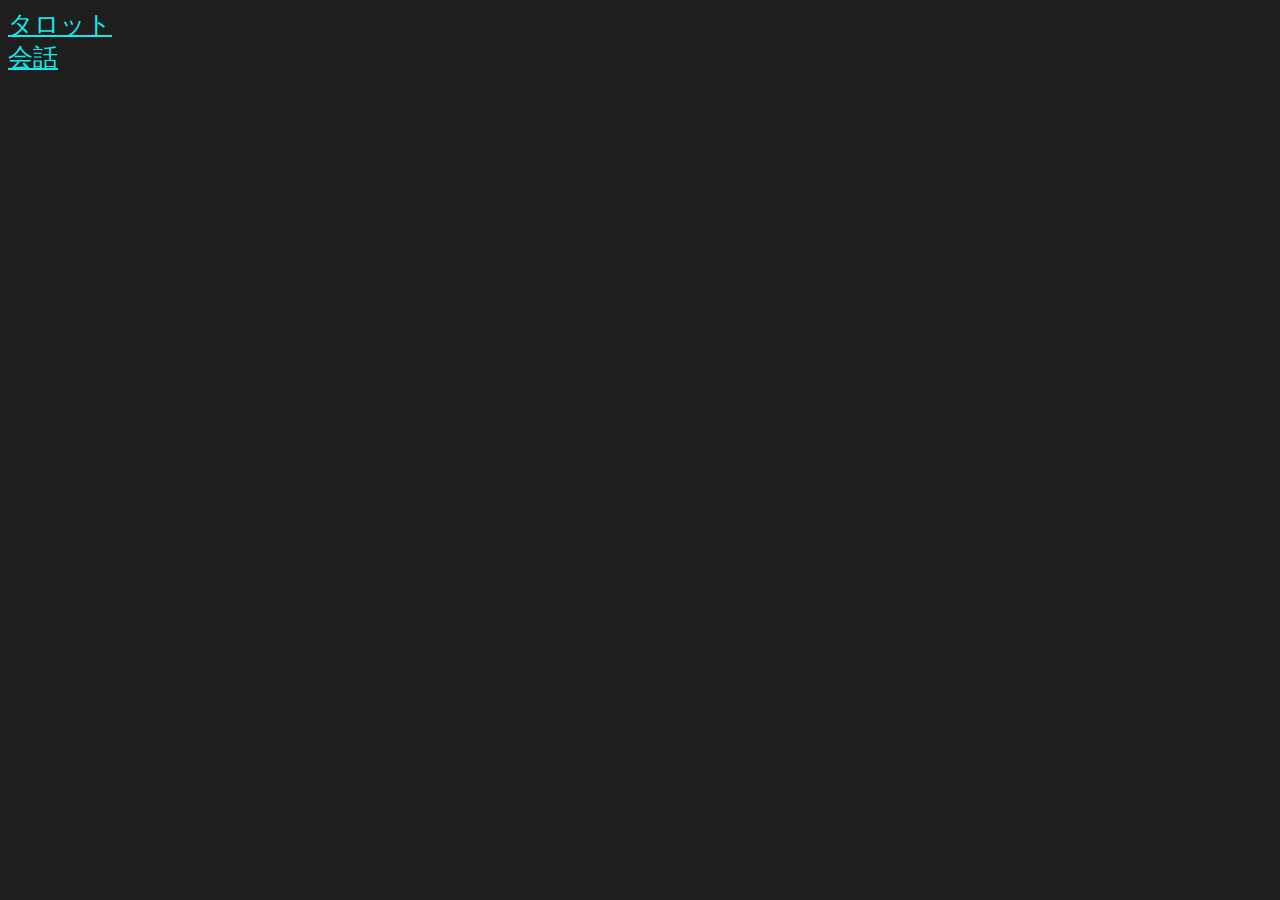
<file: index.html>
<!DOCTYPE html>
<html lang="ja" xml:lang="ja">
<head>
<meta http-equiv="Content-Type" content="text/html; charset=utf-8"/>
<meta http-equiv="content-language" content="ja">
<meta name="viewport" content="width=device-width, initial-scale=1, minimum-scale=1">

<link rel="stylesheet" href="css/tarot.css">


<title>AI何とか</title>

<link rel="icon" href="img/uranai_tarot_card.ico">
<link rel="apple-touch-icon" href="img/uranai_tarot_card.ico">

<style>
  a:hover {
    color: rgb(255, 255, 255);
    font-size: 2em;/*文字サイズ2倍*/
    font-weight: bold;
  }

  a:link { color: #15e9e9; }
  a:visited { color: #e9e906; }
  a:active { color: #e707e7; }
</style>

</head>
<body>
  <a href="talot.html">タロット</a><br/>
  <a href="kaiwa.html">会話</a>
</body>
</html>
</file>
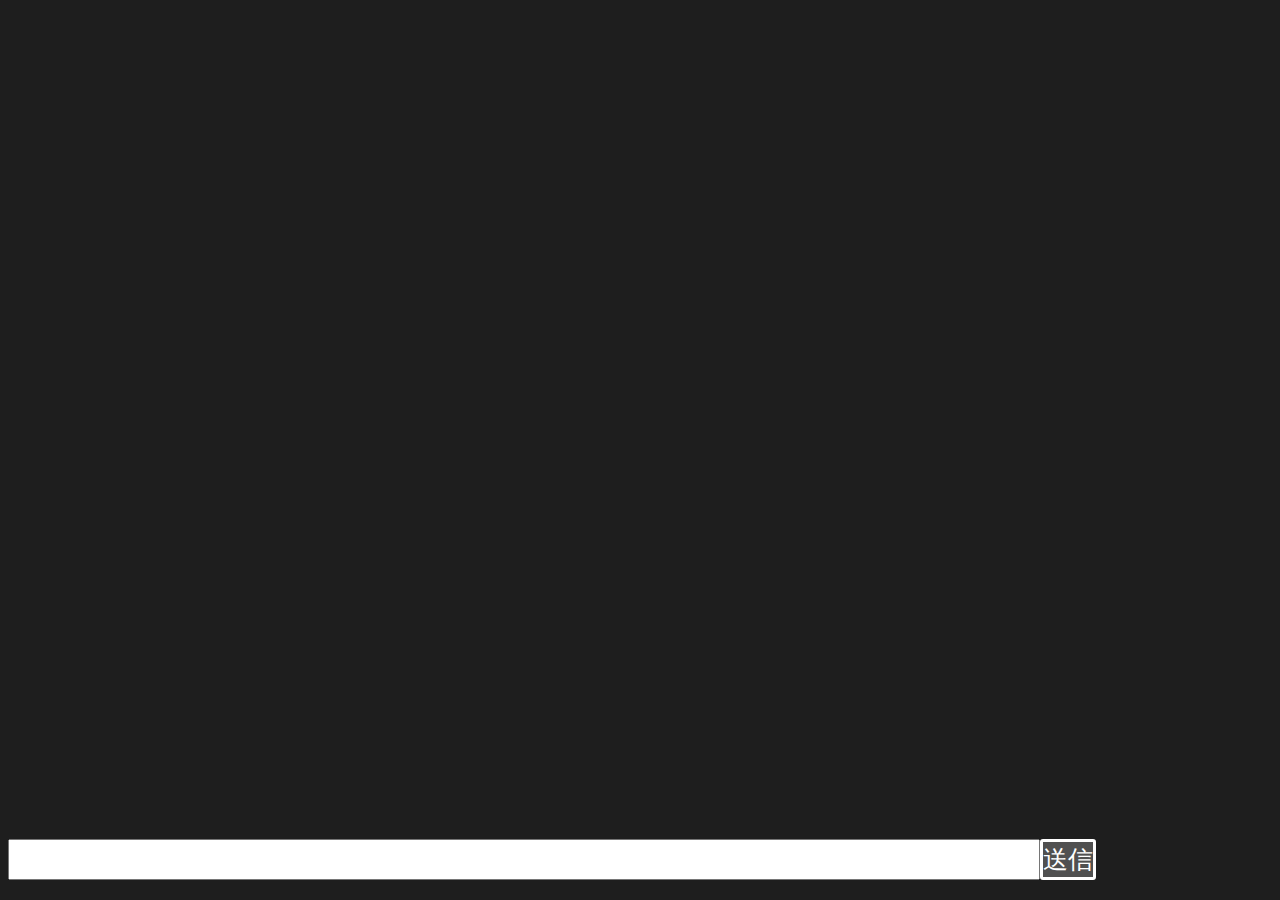
<file: kaiwa.html>
<!DOCTYPE html>
<html lang="ja" xml:lang="ja">
<head>
<meta http-equiv="Content-Type" content="text/html; charset=utf-8"/>
<meta http-equiv="content-language" content="ja">
<meta name="viewport" content="width=device-width, initial-scale=1, minimum-scale=1">

<link rel="stylesheet" href="css/kaiwa.css">

<script src="https://ajax.googleapis.com/ajax/libs/jquery/3.2.1/jquery.min.js"></script>

<title>AI会話</title>

<link rel="icon" href="img/uranai_tarot_card.ico">
<link rel="apple-touch-icon" href="img/uranai_tarot_card.ico">

</head>
<body>

  
  <div class="rireki" id="rireki">
    
  </div>
  <div class="sousineria">
    <input type="text" class="txt_send" id="txtMassage" /><a href="#" id="btnSend" class="btn-square-min" style="left:0%;" >送信</a>
  </div>


<script type="text/javascript" src="js/kaiwa.js"></script>

</body>
</html>
</file>
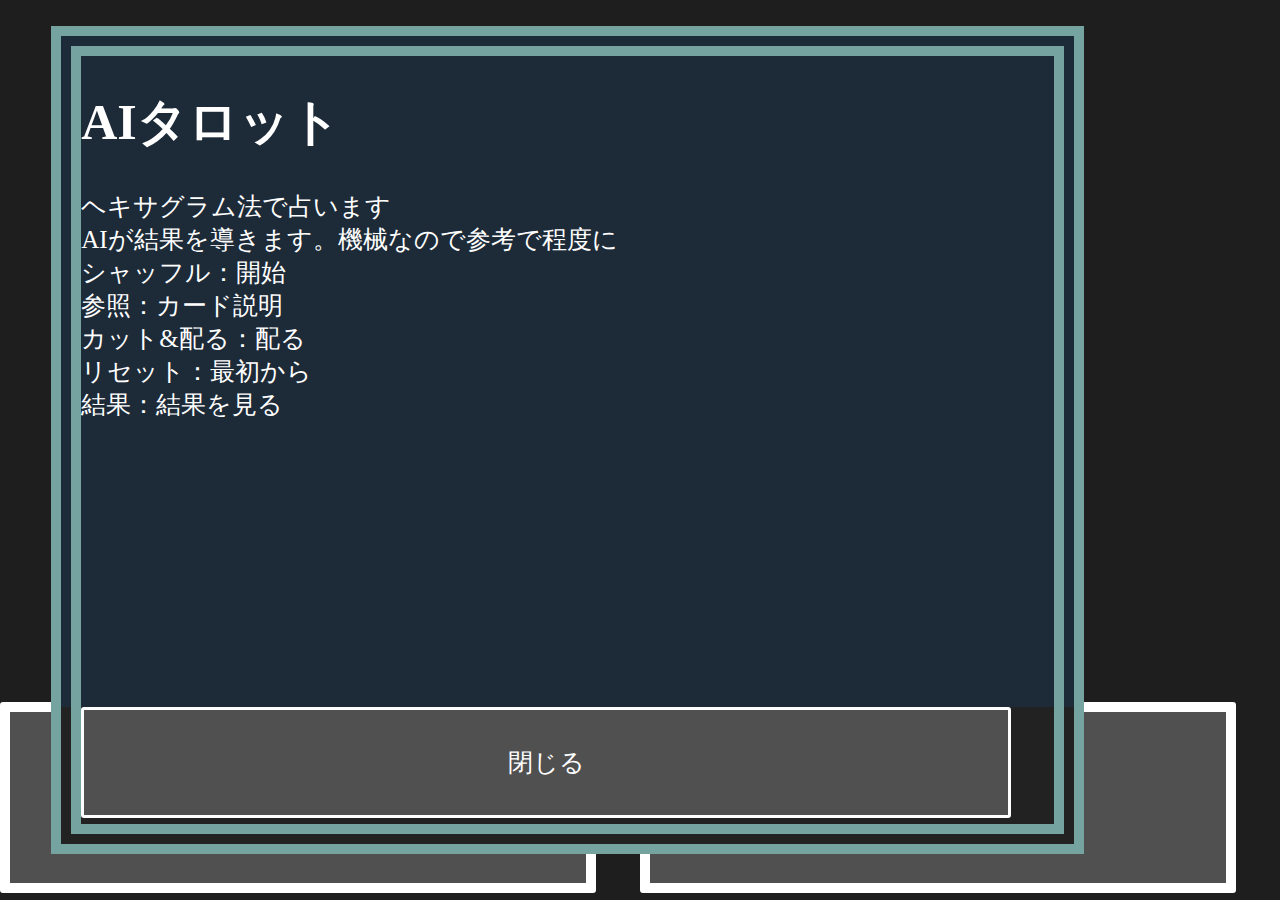
<file: talot.html>
<!DOCTYPE html>
<html lang="ja" xml:lang="ja">
<head>
<meta http-equiv="Content-Type" content="text/html; charset=utf-8"/>
<meta http-equiv="content-language" content="ja">
<meta name="viewport" content="width=device-width, initial-scale=1, minimum-scale=1">

<link rel="stylesheet" href="css/tarot.css">

<script src="https://ajax.googleapis.com/ajax/libs/jquery/3.2.1/jquery.min.js"></script>

<title>AIタロット占い</title>

<link rel="icon" href="img/uranai_tarot_card.ico">
<link rel="apple-touch-icon" href="img/uranai_tarot_card.ico">

</head>
<body>
<span id="debug" style="color: #fff7f7;"> </span>
<div id="modalResult" class="modal">
  <div class="modal-content" id="modalResultScroll">
    <div id="resultContent" class="modal-body">
      <h1>hello</h1>
      <br/><br/><br/><br/><br/><br/><br/><br/><br/><br/><br/><br/><br/><br/><br/><br/><br/>てすとん
    </div>
  </div>
  <div class="modal-bottm">
    <a href="#" id="btnCloseResult" class="btn-square-min" style="left:0%;" >閉じる</a>
  </div>
</div>

<div id="modalindex" class="modal">
  <div class="modal-content" id="modalResultScroll">
    <div id="resultContent" class="modal-body">
      <h1>AIタロット</h1>
      <div>ヘキサグラム法で占います</div>
      <div>AIが結果を導きます。機械なので参考で程度に</div>
      <div>シャッフル：開始</div>
      <div>参照：カード説明</div>
      <div>カット&配る：配る</div>
      <div>リセット：最初から</div>
      <div>結果：結果を見る</div>
    </div>
  </div>
  <div class="modal-bottm">
    <a href="#" id="btnCloseIndex" class="btn-square-min" style="left:0%;" >閉じる</a>
  </div>
</div>

<div id="modalSansyou1" class="modal">
  <div class="modal-content"  style="overflow:auto;">
    <div id="sansyouContent1" class="modal-body">
      <table>
        <tr style="width:100%; " >  
          <td style="width: 50%; ">
            <a href="#" id="btnMajorArcana" class="btn-square-min tategaki" style="left:0%;height: 70%;" >大アルカナ</a>
          </td>
          <td style="width: 50%;">
            <a href="#" id="btnMinorArcana" class="btn-square-min tategaki" style="left:0%;height: 70%;" >小アルカナ</a>
          </td>
        </tr>
      </table>
    </div>
  </div>
  <div class="modal-bottm">
    <a href="#" id="btnCloseSansyou1" class="btn-square-min" style="left:0%;" >閉じる</a>
  </div>
</div>

<div id="modalMajorArcana" class="modal" style="z-index: 1001;">
  <div class="modal-content" id="modalMajorArcanaScroll" style="overflow:auto;">
    <div id="MajorArcanaContent" class="modal-body">
      <table>
        <tr style="width:100%;" >  
          <td style="width: 50%; height: 100px;">
            <a href="#" id="btnFool"  class="btn-square-min" style="left:0%;" onclick = "onBtnMajorArcanaSyuruiClick(this)" >０愚者</a>
          </td>
          <td style="width: 50%; height: 100px;">
            <a href="#" id="btnMagican" class="btn-square-min" style="left:0%;" onclick = "onBtnMajorArcanaSyuruiClick(this)"  >１魔術師</a>
          </td>
        </tr>
        <tr style="width:100%;" >  
          <td style="width: 50%; height: 100px;">
            <a href="#" id="btnPriestess" class="btn-square-min" style="left:0%;" onclick = "onBtnMajorArcanaSyuruiClick(this)" >２女教皇</a>
          </td>
          <td style="width: 50%; height: 100px;">
            <a href="#" id="btnEmpress" class="btn-square-min" style="left:0%;" onclick = "onBtnMajorArcanaSyuruiClick(this)" >３女帝</a>
          </td>
        </tr>
        <tr style="width:100%;" >  
          <td style="width: 50%; height: 100px;">
            <a href="#" id="btnEmperor" class="btn-square-min" style="left:0%;" onclick = "onBtnMajorArcanaSyuruiClick(this)" >４皇帝</a>
          </td>
          <td style="width: 50%; height: 100px;">
            <a href="#" id="btnHierophant" class="btn-square-min" style="left:0%;" onclick = "onBtnMajorArcanaSyuruiClick(this)" >５法皇</a>
          </td>
        </tr>
        <tr style="width:100%;" >  
          <td style="width: 50%; height: 100px;">
            <a href="#" id="btnLovers" class="btn-square-min" style="left:0%;" onclick = "onBtnMajorArcanaSyuruiClick(this)" >６恋人</a>
          </td>
          <td style="width: 50%; height: 100px;">
            <a href="#" id="btnChariot" class="btn-square-min" style="left:0%;" onclick = "onBtnMajorArcanaSyuruiClick(this)" >７戦車</a>
          </td>
        </tr>
        <tr style="width:100%;" >  
          <td style="width: 50%; height: 100px;">
            <a href="#" id="btnStrength" class="btn-square-min" style="left:0%;" onclick = "onBtnMajorArcanaSyuruiClick(this)" >８力</a>
          </td>
          <td style="width: 50%; height: 100px;">
            <a href="#" id="btnHermit" class="btn-square-min" style="left:0%;" onclick = "onBtnMajorArcanaSyuruiClick(this)" >９隠者</a>
          </td>
        </tr>
        <tr style="width:100%;" >  
          <td style="width: 50%; height: 100px;">
            <a href="#" id="btnFortune" class="btn-square-min" style="left:0%;" onclick = "onBtnMajorArcanaSyuruiClick(this)" >10運命の輪</a>
          </td>
          <td style="width: 50%; height: 100px;">
            <a href="#" id="btnJustice" class="btn-square-min" style="left:0%;" onclick = "onBtnMajorArcanaSyuruiClick(this)" >11正義</a>
            
          </td>
        </tr><tr style="width:100%;" >  
          <td style="width: 50%; height: 100px;">
            <a href="#" id="btnHangedMan" class="btn-square-min" style="left:0%;" onclick = "onBtnMajorArcanaSyuruiClick(this)" >12吊るされた男</a>
          </td>
          <td style="width: 50%; height: 100px;">
            <a href="#" id="btnDeath" class="btn-square-min" style="left:0%;" onclick = "onBtnMajorArcanaSyuruiClick(this)" >13死</a>
            
          </td>
        </tr>
        <tr style="width:100%;" >  
          <td style="width: 50%; height: 100px;">
            <a href="#" id="btnTemperance" class="btn-square-min" style="left:0%;" onclick = "onBtnMajorArcanaSyuruiClick(this)" >14節制</a>
            
          </td>
          <td style="width: 50%; height: 100px;">
            <a href="#" id="btnDevil" class="btn-square-min" style="left:0%;" onclick = "onBtnMajorArcanaSyuruiClick(this)" >15悪魔</a>
            
          </td>
        </tr>
        <tr style="width:100%;" >  
          <td style="width: 50%; height: 100px;">
            <a href="#" id="btnTower" class="btn-square-min" style="left:0%;" onclick = "onBtnMajorArcanaSyuruiClick(this)" >16塔</a>
            
          </td>
          <td style="width: 50%; height: 100px;">
            <a href="#" id="btnStar" class="btn-square-min" style="left:0%;" onclick = "onBtnMajorArcanaSyuruiClick(this)" >17星</a>
            
          </td>
        </tr>
        <tr style="width:100%;" >  
          <td style="width: 50%; height: 100px;">
            <a href="#" id="btnMoon" class="btn-square-min" style="left:0%;" onclick = "onBtnMajorArcanaSyuruiClick(this)" >18月</a>
          </td>
          <td style="width: 50%; height: 100px;">
            <a href="#" id="btnSun" class="btn-square-min" style="left:0%;" onclick = "onBtnMajorArcanaSyuruiClick(this)" >19太陽</a>
          </td>
        </tr>
        <tr style="width:100%;" >  
          <td style="width: 50%; height: 100px;">
            <a href="#" id="btnJudgement" class="btn-square-min" style="left:0%;" onclick = "onBtnMajorArcanaSyuruiClick(this)" >20審判</a>
          </td>
          <td style="width: 50%; height: 100px;">
            <a href="#" id="btnWorld" class="btn-square-min" style="left:0%;" onclick = "onBtnMajorArcanaSyuruiClick(this)" >31世界</a>
          </td>
        </tr>
      </table>
    </div>
  </div>
  <div class="modal-bottm">
    <a href="#" id="btnCloseMajorArcana" class="btn-square-min" style="left:0%;" >閉じる</a>
  </div>
</div>

<div id="modalMinorArcana1" class="modal" style="z-index: 1001;">
  <div class="modal-content"  style="overflow:auto;">
    <div id="MinorArcanaContent" class="modal-body">
      <table>
        <tr style="width:100%;" >  
          <td style="width: 50%; height: 230px;">
            <a href="#" id="btnWands" class="btn-square-min" style="left:0%; height: 100%;" onclick = "onBtnMinorArcanaSyuruiClick(this);" >こん棒</a>
          </td>
          <td style="width: 50%; height:  230px;">
            <a href="#" id="btnSwords" class="btn-square-min" style="left:0%; height: 100%;" onclick = "onBtnMinorArcanaSyuruiClick(this);">剣</a>
          </td>
        </tr>
        <tr style="width:100%; " >  
          <td style="width: 50%; height:  230px;">
            <a href="#" id="btnPentacles" class="btn-square-min" style="left:0%; height: 100%;"  onclick = "onBtnMinorArcanaSyuruiClick(this);" >金貨</a>
          </td>
          <td style="width: 50%; height:  230px;">
            <a href="#" id="btnCups" class="btn-square-min" style="left:0%; height: 100%;"  onclick = "onBtnMinorArcanaSyuruiClick(this);" >聖杯</a>
          </td>
        </tr>
      </table>
    </div>
  </div>
  <div class="modal-bottm">
    <a href="#" id="btnCloseMinorArcana1" class="btn-square-min" style="left:0%;" >閉じる</a>
  </div>
</div>

<div id="modalMinorArcana2" class="modal" style="z-index: 1002;">
  <div id="modalMinorArcana2Content" class="modal-content"  >
    <div id="MajorArcanaContent" class="modal-body">
      <table id="tblMajorArcana">
        <tr style="width:100%;" >
          <td style="width: 50%; height: 100px;">
            <a href="#" id="btnMajor1"  class="btn-square-min" style="left:0%;" onclick = "onBtnMinorArcanaNumClick(this);" >１</a>
          </td>
          <td style="width: 50%; height: 100px;">
            <a href="#" id="btnMajor2" class="btn-square-min" style="left:0%;" onclick = "onBtnMinorArcanaNumClick(this);" >２</a>
          </td>
        </tr>
        <tr style="width:100%;" >  
          <td style="width: 50%; height: 100px;">
            <a href="#" id="btnMajor3" class="btn-square-min" style="left:0%;" onclick = "onBtnMinorArcanaNumClick(this);" >３</a>
          </td>
          <td style="width: 50%; height: 100px;">
            <a href="#" id="btnMajor4" class="btn-square-min" style="left:0%;" onclick = "onBtnMinorArcanaNumClick(this);" >４</a>
          </td>
        </tr>
        <tr style="width:100%;" >  
          <td style="width: 50%; height: 100px;">
            <a href="#" id="btnMajor5" class="btn-square-min" style="left:0%;" onclick = "onBtnMinorArcanaNumClick(this);" >５</a>
          </td>
          <td style="width: 50%; height: 100px;">
            <a href="#" id="btnMajor6" class="btn-square-min" style="left:0%;" onclick = "onBtnMinorArcanaNumClick(this);" >６</a>
          </td>
        </tr>
        <tr style="width:100%;" >  
          <td style="width: 50%; height: 100px;">
            <a href="#" id="btnMajor7" class="btn-square-min" style="left:0%;" onclick = "onBtnMinorArcanaNumClick(this);" >７</a>
          </td>
          <td style="width: 50%; height: 100px;">
            <a href="#" id="btnMajor8" class="btn-square-min" style="left:0%;"  onclick = "onBtnMinorArcanaNumClick(this);">８</a>
          </td>
        </tr>
        <tr style="width:100%;" >  
          <td style="width: 50%; height: 100px;">
            <a href="#" id="btnMajor9" class="btn-square-min" style="left:0%;" onclick = "onBtnMinorArcanaNumClick(this);" >９</a>
          </td>
          <td style="width: 50%; height: 100px;">
            <a href="#" id="btnMajor10" class="btn-square-min" style="left:0%;" onclick = "onBtnMinorArcanaNumClick(this);" >１０</a>
          </td>
        </tr>
        <tr style="width:100%;" >  
          <td style="width: 50%; height: 100px;">
            <a href="#" id="btnMajorPage" class="btn-square-min" style="left:0%;" onclick = "onBtnMinorArcanaNumClick(this);" >ペイジ</a>
          </td>
          <td style="width: 50%; height: 100px;">
            <a href="#" id="btnKnight" class="btn-square-min" style="left:0%;" onclick = "onBtnMinorArcanaNumClick(this);" >ナイト</a>
          </td>
        </tr><tr style="width:100%;" >  
          <td style="width: 50%; height: 100px;">
            <a href="#" id="btnQueen" class="btn-square-min" style="left:0%;" onclick = "onBtnMinorArcanaNumClick(this);" >クィーン</a>
          </td>
          <td style="width: 50%; height: 100px;">
            <a href="#" id="btnKing" class="btn-square-min" style="left:0%;" onclick = "onBtnMinorArcanaNumClick(this);" >キング</a>
          </td>
        </tr>
      </table>
    </div>
  </div>
  <div class="modal-bottm">
    <a href="#" id="btnCloseMinorArcana2" class="btn-square-min" style="left:0%;" >閉じる</a>
  </div>
</div>

<div id="modalTarot" class="modal" style="z-index: 1002;">
  <div class="modal-content" id="modalTarotScroll">
    <div id="tarotContent" class="modal-body">
      <h1>hello</h1>
      modalTarot<br/><br/><br/><br/><br/><br/><br/><br/><br/><br/><br/><br/><br/><br/><br/><br/><br/>てすとん
    </div>
  </div>
  <div class="modal-bottm">
    <a href="#" id="btnCloseTarot" class="btn-square-min" style="left:0%;" >閉じる</a>
  </div>
</div>

<a href="#" id="btn_shuffle" class="btn-square" style="left:0%;" >シャッフル</a>
<a href="#" id="btn_sansyou" class="btn-square" style="left:50%;" >参照</a>

<!-- <span class="circle1" id="cord1"></span> -->

<!-- <script type="text/javascript" src="test.js"></script> -->
<script type="text/javascript" src="js/tarot.js"></script>
<script type="text/javascript" src="js/drawingShuffle.js"></script>

</body>
</html>
</file>
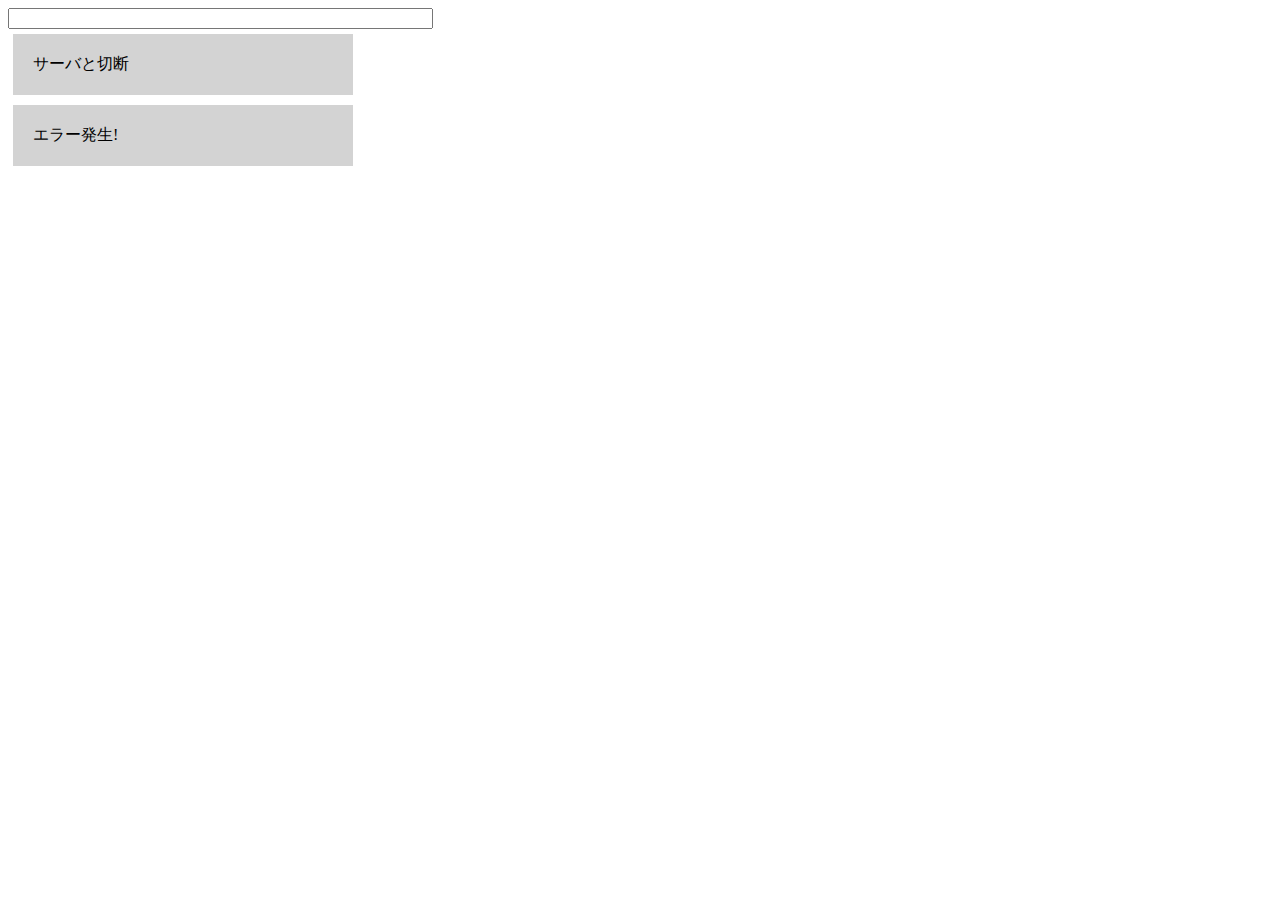
<file: chat/client.html>
<!DOCTYPE html>
<html lang="ja">
<meta charset="utf-8">
<title>Chat</title>
<style>
.container {
    width: 600px;
}
.box{
    overflow:hidden;
}
.left {
    background-color: #D3D3D3;
    padding: 20px;
    margin: 5px;
    width: 300px;
    float:left;
}
.right {
    background-color: #ADFF2F;
    padding: 20px;
    margin: 5px;
    width: 300px;
    float:right;
 
}
</style>
<script src="http://code.jquery.com/jquery-2.2.4.js"></script>
<script>
(function($){
  var settings = {};
  
  var methods = {
    init : function( options ) {
      settings = $.extend({
        'uri'   : 'wss://localhost:9540',
        'conn'  : null,
        'message' : '#message',
        'display' : '#display'
      }, options);
      $(settings['message']).keypress( methods['checkEvent'] );
      $(this).chat('connect');
    },
    
    checkEvent : function ( event ) {
      if (event && event.which == 13) {
        var message = $(settings['message']).val();
        if (message && settings['conn']) {
          settings['conn'].send(message + '');
          $(this).chat('drawText',message,'right');
          $(settings['message']).val('');
        }
      }
    },
    
    connect : function () {
      if (settings['conn'] == null) {
        settings['conn'] = new WebSocket(settings['uri']);
        settings['conn'].onopen = methods['onOpen'];
        settings['conn'].onmessage = methods['onMessage'];
        settings['conn'].onclose = methods['onClose'];
        settings['conn'].onerror = methods['onError'];
      }
    },
    
    onOpen : function ( event ) {
      $(this).chat('drawText','サーバに接続','left');
    },
    
    onMessage : function (event) {
      if (event && event.data) {
        $(this).chat('drawText',event.data,'left');
      }
    },
        
    onError : function(event) {
      $(this).chat('drawText','エラー発生!','left');
    },
    
    onClose : function(event) {
      $(this).chat('drawText','サーバと切断','left');
      settings['conn'] = null;
      setTimeout(methods['connect'], 1000);
    },
    
    drawText : function (message, align='left') {
      if ( align === 'left' ) {
        var inner = $('<div class="left"></div>').text(message);
      } else {
        var inner = $('<div class="right"></div>').text(message);
      }
      var box = $('<div class="box"></div>').html(inner);
      $('#chat').prepend(box);
    },
  }; // end of methods
  
  $.fn.chat = function( method ) {
    if ( methods[method] ) {
      return methods[ method ].apply( this, Array.prototype.slice.call( arguments, 1 ));
    } else if ( typeof method === 'object' || ! method ) {
      return methods.init.apply( this, arguments );
    } else {
      $.error( 'Method ' +  method + ' does not exist' );
    }
  } // end of function
})( jQuery );
 
$(function() {
  $(this).chat({
    'uri':'wss://localhost:9540',
    'message' : '#message',
    'display' : '#chat'
  });
});
</script>
</head>
<body>
  <input type="text" id="message" size="50" />
  <div id="chat" class="container"></div>
</body>
</html>
</file>
<file: css/tarot.css>
body {
  font-size: 25px;
  /* background-color: #714285; */
  background-color: rgb(30, 30, 30);
}

table {
  border:"1px solid";
}

th {
  text-align:left;
  background-color: rgb(60, 80, 141);
}

td {
  text-align:left;
}

table, td, th {
  border: 2px solid rgb(34, 34, 34);;
  width:100%;
} 

figure img {
  width: 100%;
  vertical-align: top;
}

/* ボタンの装飾 */
.btn-square li {
	height: 100px;
	background-color: orange;
}


.btn-square {
  display: inline-block;
  text-decoration: none;
  /* background: #668ad8;  ボタン色 */
  background: rgb(80, 80, 80);
  color: #FFF;
  border-radius: 3px;
  border-style: solid; border-width: 10px;
  line-height: 35px;
  position: absolute;
  top:78%; 
  width:45%;
  height:19%;
  vertical-align: middle; /* 上下中央に寄せる */ 
  display:flex;
  justify-content:center;
  align-items:center;
}
.btn-square:active {
  /*ボタンを押したとき*/
  -webkit-transform: translateY(10px);
  transform: translateY(10px);/*下に動く*/
  border-bottom: none;/*線を消す*/
}

/* ボタン小さい */
.btn-square-min {
  display: inline-block;
  text-decoration: none;
  /* background: #668ad8; */ /*ボタン色*/
  background: rgb(80, 80, 80);
  color: #FFF;
  border-radius: 3px;
  border-style: solid; 
  border-width: 3px; /* つけるべきか */
  line-height: 35px;
  top:98%;
  width:95%; 
  height: 90%;
  display: inline-block; /* インライン要素にすることで横に回り込む */
  vertical-align: middle; /* 上下中央に寄せる */ 
  display:flex;
  justify-content:center;
  align-items:center;
  z-index : 1000;
}
.btn-square-min:active {
  /*ボタンを押したとき*/
  -webkit-transform: translateY(4px);
  transform: translateY(4px);/*下に動く*/
  border-bottom: none;/*線を消す*/
}

/* 回転アニメーション */

/* span.circle1{ */
span.card { 
  display:inline-block;
  /* font-size: 30px; */

  /* height:500px; */

  padding:0px;
  margin:0px; 
  /* height:150px;
  width: 75px; */

  height:20%;

  /* widthはJSで変更する height と　2：1　の関係にするため */  
  width: 20%;
    /* width: auto; */

  box-sizing:border-box;   
  position: absolute;
  background-size: contain;
  background-repeat: no-repeat;

  object-position : right;
}

/*  .circle1{  */
.card_ura {
  /* position: absolute; */
/*  border-radius:100%; */
  /* box-sizing:border-box;  */
/*  border:10px dotted gold; */
/*  animation:5s linear infinite rotation; */
  background-image:url("../img/card_ura.png");

  /* background-size: contain;
  background-repeat: no-repeat; */
/*  top: 0;
  left: 0;*/
}

.card_omote {
  /* position: absolute; */
  /* box-sizing:border-box;  */
  /* background-image:url("img/card_omote.png"); */
  /* text-align: center;
  padding-top : 25px;
  padding-left : 5px;
  padding-right : 5px; */
  overflow-wrap:break-word;

  /* background-size: contain;
  background-repeat: no-repeat; */

  /* display: inline-block; */
}

@keyframes rotation{
  0%{ transform:rotate(0);}
  100%{ transform:rotate(360deg); }
}

/* モーダルウインドウ */
.modal {
  display: none;
  position: fixed;
  z-index: 1;
  left: 0;
  top: 0;
  height: 100%;
  width: 100%;
  overflow: auto;
  /* background-color: rgba(0,0,0,0.5); */
  /* background-color: rgb(29, 42, 56); */
  z-index : 1000;
  
}
  
.modal-content{
  background-color: white;
  top: 0%;
  left:2%;
  width: 76%;
  
  height : 73%;
  overflow:auto;

  position :absolute;

  /* padding: 0.5em 1em; */
  margin: 2%;
  /* background: #a5ebfd; */

  color:white;

  padding-bottom: 10px;

  /* background-image:url("img/modalHaikei.png"); */

  /* background-color: #714285; */
  background-color: rgb(29, 42, 56);

  border-top: double  30px rgb(117, 163, 159);
  border-left: double  30px rgb(117, 163, 159);
  border-right: double  30px rgb(117, 163, 159);
}

.modal-body {
  overflow-wrap:break-word;

}

.modal-bottm{
  background-color: white;
  width: 76%;
  
  top : 73%;
  height: 13%;
  position :absolute;
  margin: 10%;
  left:4%;
  padding: 0em ;
  margin: 0em 0em;

  margin: 2em 0;
  /* background: #714285;; */
  background-color: rgb(34, 34, 34);
  /*
  border-left: double  30px #880015;
  border-right: double  30px #880015;
  border-bottom: double  30px #880015;
  */
  border-left: double  30px rgb(117, 163, 159);
  border-right: double  30px rgb(117, 163, 159);
  border-bottom: double  30px rgb(117, 163, 159);
  
}


img.kekka-img {
  height : auto;
  width : 50%;
}

img.gyakuiti {
  transform: scale(-1, -1);
}


td.kekka-img {
  text-align:center;
}


.tategaki{
  -ms-writing-mode: tb-rl;
  writing-mode: vertical-rl;
}
</file>
<file: css/kaiwa.css>
body {
  font-size: 25px;
  
  /* background-color: #714285; */
  background-color: rgb(30, 30, 30);
}


/* ボタン小さい */
.btn-square-min {
  /* display: inline-block; */
  text-decoration: none;
  /* background: #668ad8; */ /*ボタン色*/
  background: rgb(80, 80, 80);
  color: #FFF;
  border-radius: 3px;
  border-style: solid; 
  border-width: 3px; /* つけるべきか */
  line-height: 35px;
  top:98%;
  /* width:95%;  */
  height: 90%;
  display: inline-block; /* インライン要素にすることで横に回り込む */
  vertical-align: middle; /* 上下中央に寄せる */ 
  display:flex;
  justify-content:center;
  align-items:center;
  z-index : 1000;
}
/* 
.btn-square-min:active { 
  -webkit-transform: translateY(4px);
  transform: translateY(4px);
  border-bottom: none;
}
*/

.btn-square-min:active { 
  background: rgb(12, 87, 201);
}


.txt_send{
  width: 80%;
  font-size: 25px;
}


.rireki {
  position: absolute;
  bottom: 0; 
  margin-bottom: 70px;

  /* height: 90%; */

  /*
  width: 100%;
  height: 100%;
  
  text-align: left;

  
  align-items: flex-end; */

  /* display: flex; */
  flex-flow: wrap row;
  /* align-items: left; */
  align-items: flex-end;


}

.sousineria {
  display:inline-flex;
  width: 100%;
  margin-top: 5px;
  margin-bottom: 20px;

  position: absolute;
  bottom: 0; 
}

.ichigyou {
  text-align: left;
}

.honninres {
  color: rgb(0, 200, 255);
}

.aires {
  color: rgb(253, 0, 143);
}
</file>
